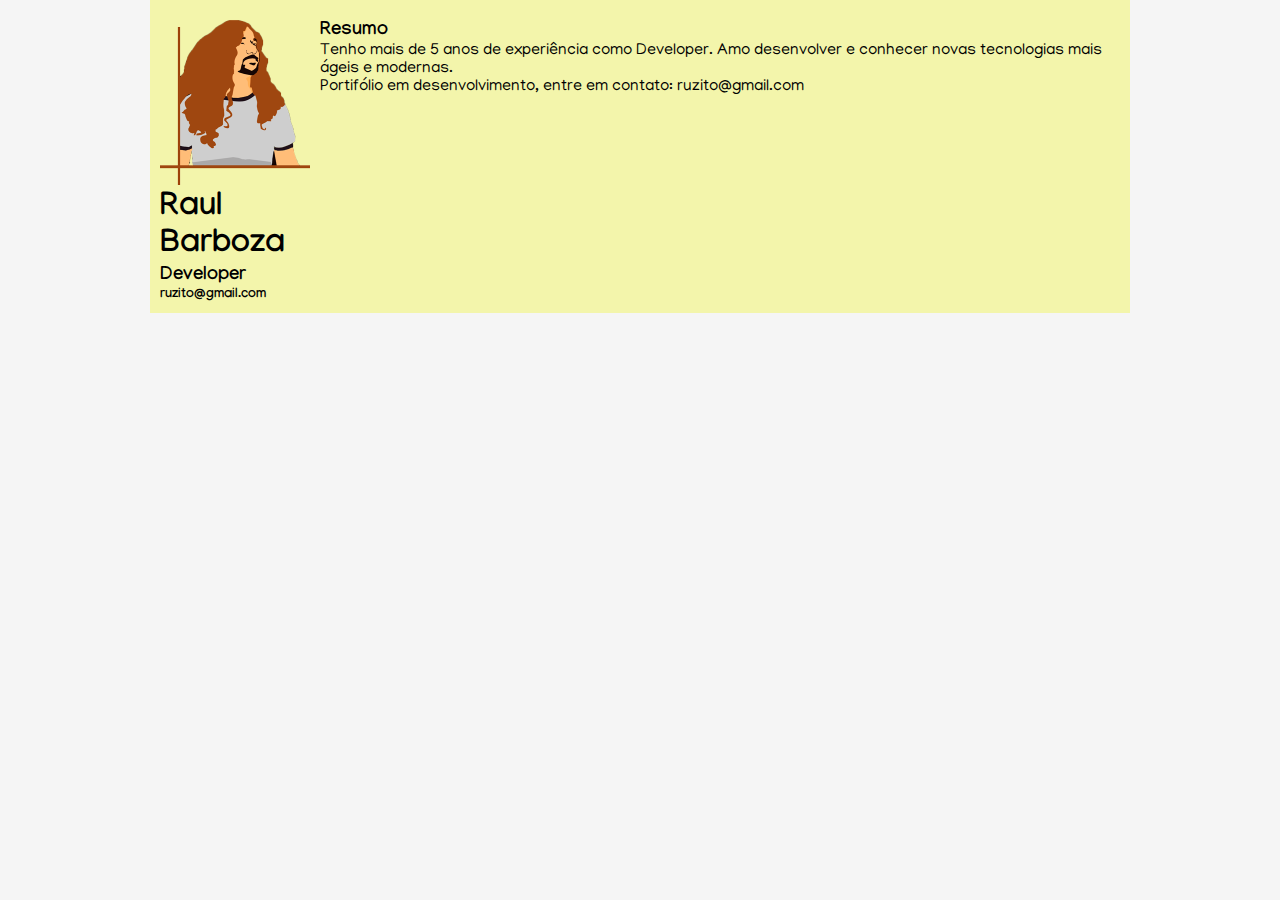
<file: index.html>
<!DOCTYPE html>
<html lang="en">
<head>
    <meta charset="UTF-8">
    <meta name="viewport" content="width=device-width, initial-scale=1.0">
    <meta http-equiv="X-UA-Compatible" content="ie=edge">
    <link href="https://fonts.googleapis.com/css?family=Manjari:100,400,700&display=swap" rel="stylesheet">
    <link rel="stylesheet" type="text/css" href="styles.css">
    <title>Raul Barboza</title>
</head>
<body>
    <div class="container">
        <div class="sub-container">
            <section class="left">
                <img src="images/eu.png" alt="">
                <h1>Raul Barboza</h1>
                <h3>Developer</h3>
                <h5>ruzito@gmail.com</h5>
            </section>
            <section class="right">
                <h3>Resumo</h3>
                <p>Tenho mais de 5 anos de experiência como Developer. Amo desenvolver e conhecer novas tecnologias mais ágeis e modernas.</p>
                <p>Portifólio em desenvolvimento, entre em contato: ruzito@gmail.com</p>
            </section>
        </div>
    </div>
</body>
</html>
</file>
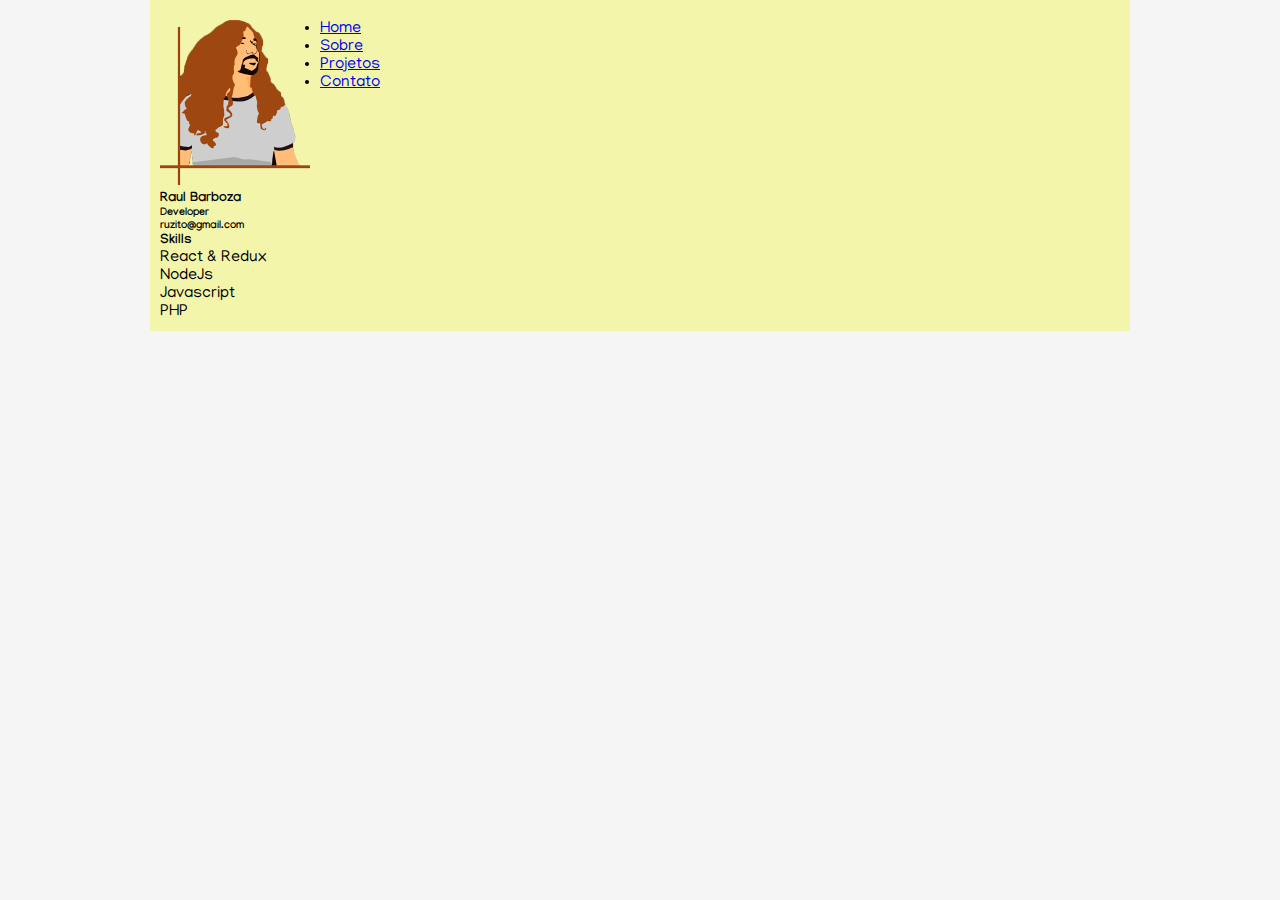
<file: sobre.html>
<!DOCTYPE html>
<html lang="en">
<head>
    <meta charset="UTF-8">
    <meta name="viewport" content="width=device-width, initial-scale=1.0">
    <meta http-equiv="X-UA-Compatible" content="ie=edge">
    <link href="https://fonts.googleapis.com/css?family=Manjari:100,400,700&display=swap" rel="stylesheet">
    <link rel="stylesheet" href="https://stackpath.bootstrapcdn.com/bootstrap/4.1.3/css/bootstrap.min.css" integrity="sha384-MCw98/SFnGE8fJT3GXwEOngsV7Zt27NXFoaoApmYm81iuXoPkFOJwJ8ERdknLPMO" crossorigin="anonymous">
    <link rel="stylesheet" type="text/css" href="styles.css">
    <title>Raul Barboza - Sobre</title>
</head>
<body>
    <div class="container">
        <div class="sub-container">
            <section class="left">
                <img src="images/eu.png" alt="">
                <h5>Raul Barboza</h5>
                <h6>Developer</h6>
                <h6>ruzito@gmail.com</h6>

                <h5 class="mt-3 mb-2">Skills</h5>  
                
                <div class="progress">
                    <div class="progress-bar bg-info" role="progressbar" style="width: 85%" aria-valuenow="25" aria-valuemin="0" aria-valuemax="100"></div>
                </div>
                <p>React & Redux</p> 
                <div class="progress">
                    <div class="progress-bar bg-success" role="progressbar" style="width: 92%" aria-valuenow="50" aria-valuemin="0" aria-valuemax="100"></div>
                </div>
                <p>NodeJs</p> 
                <div class="progress">
                    <div class="progress-bar bg-warning" role="progressbar" style="width: 95%" aria-valuenow="75" aria-valuemin="0" aria-valuemax="100"></div>
                </div>
                <p>Javascript</p> 
                <div class="progress">
                    <div class="progress-bar bg-danger" role="progressbar" style="width:80%" aria-valuenow="100" aria-valuemin="0" aria-valuemax="100"></div>
                </div>
                <p>PHP</p>  
            </section>
            <section class="right">
                    <ul class="nav">
                            <li class="nav-item">
                              <a class="nav-link" href="/">Home</a>
                            </li>
                            <li class="nav-item">
                              <a class="nav-link" href="/sobre">Sobre</a>
                            </li>
                            <li class="nav-item">
                              <a class="nav-link" href="/projetos">Projetos</a>
                            </li>
                            <li class="nav-item">
                              <a class="nav-link" href="/contato">Contato</a>
                            </li>
                    </ul>
                
                
            </section>
        </div>
    </div>
</body>
</html>
</file>
<file: styles.css>
*{
    margin:0;
    padding:0;
}

body{
    background:#f5f5f5;
    font-family: 'Manjari', sans-serif;
}

.container{
    background: #f3f5ab;
    max-width:960px;
    padding:10px;
    margin:0 auto;
}

.sub-container{
    display:grid;
    grid-template-columns: 1fr 10fr
}

.left img{
    width:150px;
}
.right{
    padding:10px;
}
</file>
